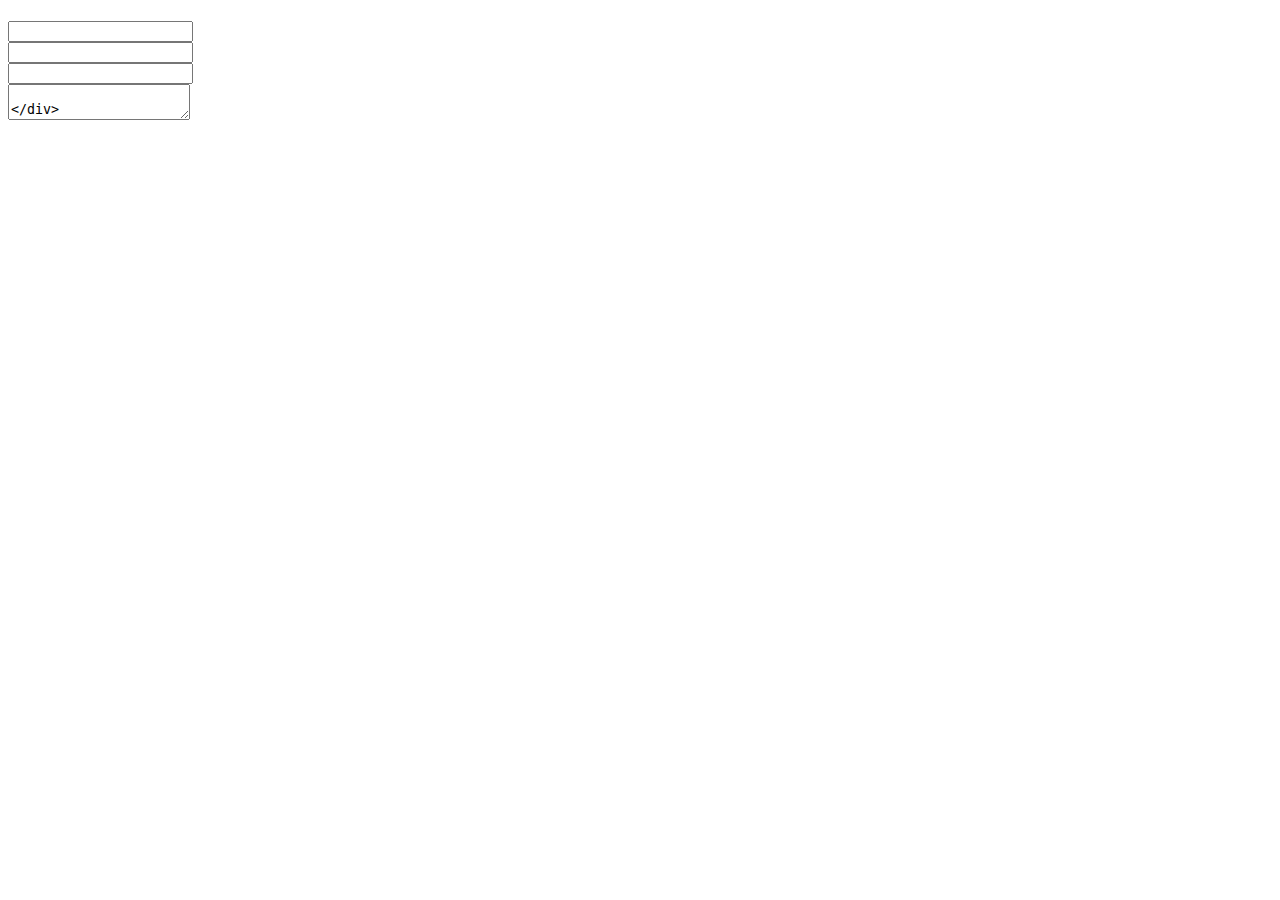
<file: src/main/resources/templates/contact/contact.html>
<!DOCTYPE html>
<html lang="en" xmlns:th="http://www.thymeleaf.org">
<head th:replace="common/header :: common-header" />

<body>

    <div th:replace="common/navbar :: common-navbar" />

    <div class="container">
        <div class="row">
            <div class="col-md-6 col-md-offset-3">
                <div class="well">
                    <div class="text-center">
                        <h1 th:text="#{contact.h1.text}"></h1>
                        <p class="lead" th:text="#{contact.p.lead}"></p>

                        <form id="contactForm"
                              th:action="@{/contact/}"
                              th:object="${feedback}"
                              method="post"
                              class="text-left">

                            <div class="form-group">
                                <label for="email" th:text="#{form.email}"></label>
                                <input type="email" id="email" th:field="*{email}" class="form-control"/>
                            </div>

                            <div class="form-group">
                                <label for="firstName" th:text="#{form.firstname}"></label>
                                <input type="text" id="firstName" th:field="*{firstName}" class="form-control"/>
                            </div>

                            <div class="form-group">
                                <label for="lastName" th:text="#{form.lastname}"></label>
                                <input type="text" id="lastName" th:field="*{lastName}" class="form-control"/>
                            </div>

                            <div class="form-group">
                                <label for="feedback" th:text="#{contact.feedback.form.text}"></label>
                                <textarea id="feedback" th:field="*{feedback}" class="form-control"/>
                            </div>

                            <div class="form-group">
                                <button type="submit" class="btn btn-primary" th:text="#{form.submit}"></button>
                            </div>
                        </form>
                    </div>
                </div>
            </div>
        </div>
    </div>

    <!-- Bootstrap core JavaScript
    ================================================== -->
    <!-- Placed at the end of the document so the pages load faster -->
    <div th:replace="common/header :: before-body-scripts" />

</body>
</html>
</file>
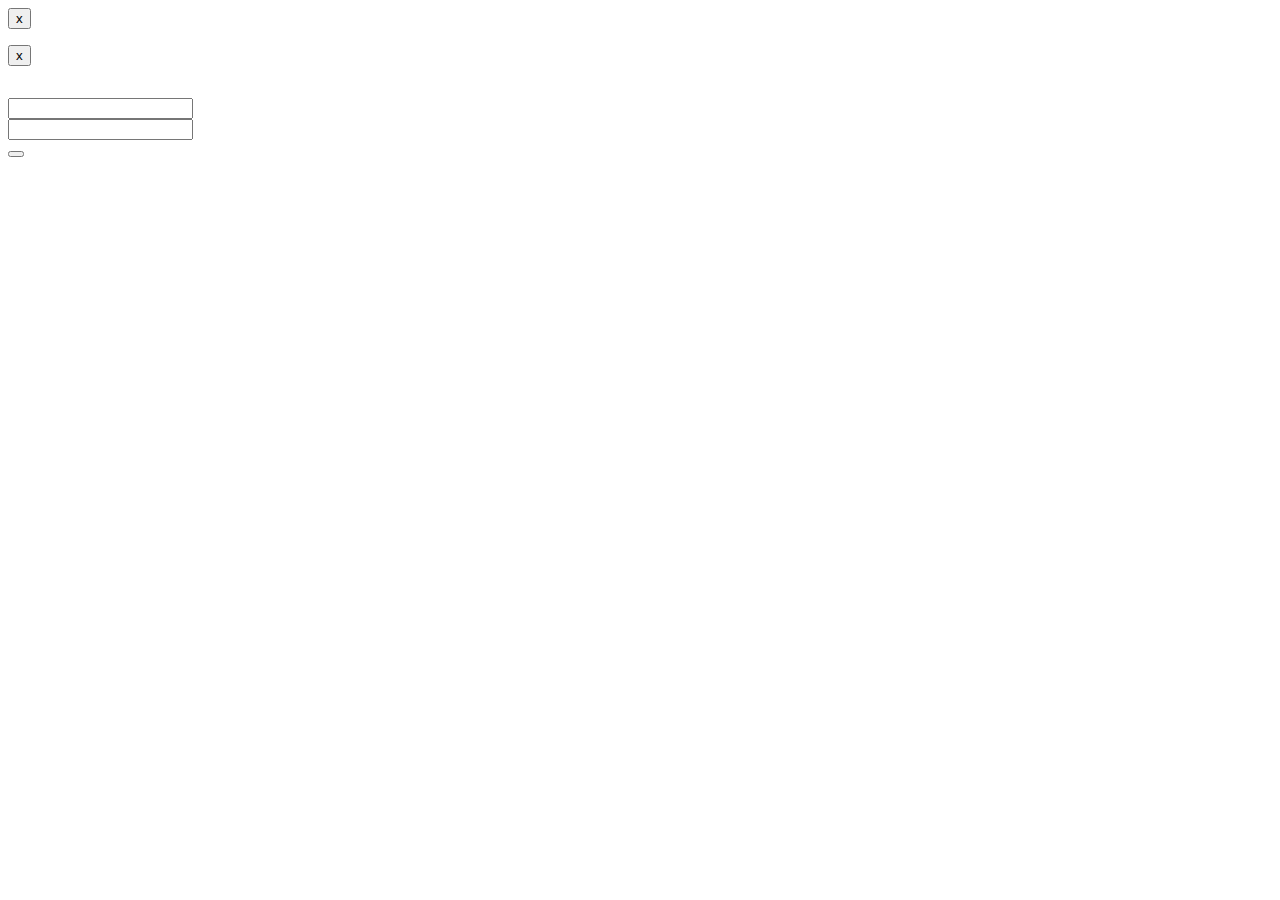
<file: src/main/resources/templates/user/login.html>
<!DOCTYPE html>
<html lang="en" xmlns:th="http://www.thymeleaf.org">

<head th:replace="common/header :: common-header" />

<body>

    <div th:replace="common/navbar :: common-navbar" />

    <div class="container">
        <div class="row">
            <div class="col-md-6 col-md-offset-3 text-center">

                <div th:if="${param.error}" class="alert alert-danger alert-dismissible" role="alert">
                    <button type="button" class="close" data-dismiss="alert" aria-label="Close">
                        <span aria-hidden="true">x</span>
                    </button>
                    <p th:text="#{login.error.message}" />
                </div>
                <div th:if="${param.logout}" class="alert alert-success alert-dismissible" role="alert">
                    <button type="button" class="close" data-dismiss="alert" aria-label="Close">
                        <span aria-hidden="true">x</span>
                    </button>
                    <p th:text="#{login.logout.success}" />
                </div>
            </div>
        </div>
        <div class="row">

            <div class="col-md-6 col-md-offset-3">

                <div class="well">

                    <div class="text-center">

                        <h1 th:text="#{login.h1.text}" />
                        <p class="lead" th:text="#{login.p.lead}" />

                    </div>

                    <div class="text-left">

                        <form id="loginForm"
                              th:action="@{/login}"
                              method="post">

                            <div class="form-group">
                                <label for="username" th:text="#{login.username.text}" />
                                <input type="text" id="username" name="username" class="form-control" />
                            </div>

                            <div class="form-group">
                                <label for="password" th:text="#{login.password.text}" />
                                <input type="password" id="password" name="password" class="form-control" />
                            </div>

                            <div class="form-group">
                                <button type="submit" th:text="#{navbar.login.text}" class="btn btn-primary" />
                            </div>

                        </form>
                    </div>

                </div>

            </div>

        </div>

    </div>

    <!-- Bootstrap core JavaScript
    ================================================== -->
    <!-- Placed at the end of the document so the pages load faster -->
    <div th:replace="common/header :: before-body-scripts" />

</body>
</html>
</file>
